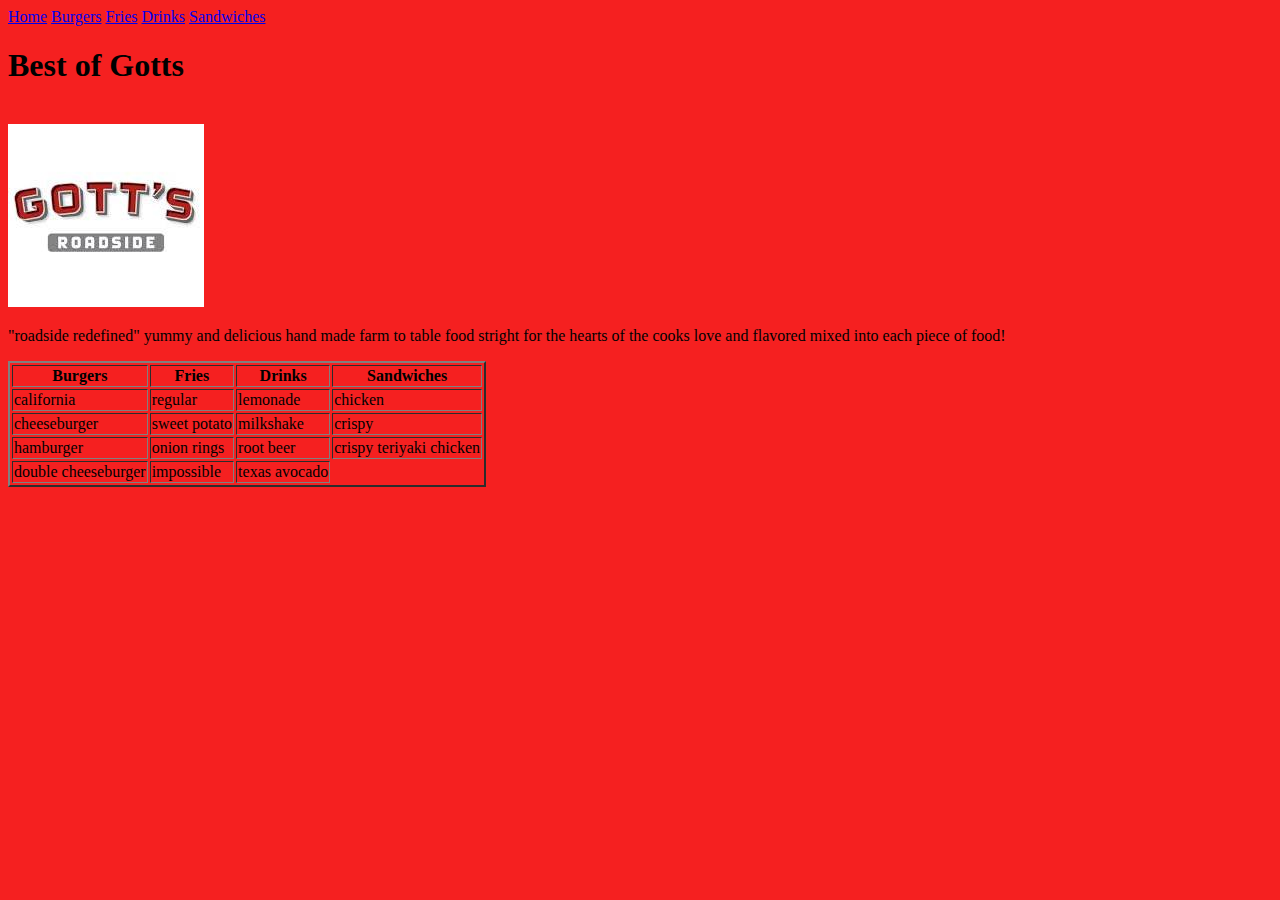
<file: index.html>
<!DOCTYPE html>
<html>
<head>

	<title>Best of Gotts</title>

	<link href="style.css" type="text/css" rel="stylesheet" />
</head> 
<body>

<div class="topnav">
	<a href="index.html"class="active">Home</a>
	<a href="Burgers.html"> Burgers</a>
	<a href="Fries.html"> Fries</a>
	<a href="Drinks.html"> Drinks</a>
	<a href="Sandwiches.html">Sandwiches</a>
</div>






	<h1>Best of Gotts</h1><br><img src="gotts.jpeg" alt="gotts">
	<p>"roadside redefined" yummy and delicious hand made farm to table food stright for the hearts of the cooks love and flavored mixed into each piece of food! </p>

	<table border=2px>
		<tr>
			<th> Burgers</th>
			<th> Fries</th>
			<th> Drinks</th>
			<th>Sandwiches</th>

		</tr>
		<tr>
			<td>california</td> 
			<td>regular</td>
			<td>lemonade</td>
			<td>chicken</td>
		</tr>
				<tr>
			<td>cheeseburger</td> 
			<td>sweet potato</td>
			<td>milkshake</td>
			<td>crispy</td>
		</tr>
<tr> 
	<td>hamburger</td>
	<td>onion rings</td>
	<td>root beer</td>
	<td>crispy teriyaki chicken</td>
</tr>
<tr>
	<td>double cheeseburger</td>
	<td>impossible</td>
	<td>texas avocado</td>
</tr>

	</table>











														</body>
														</html>
</file>
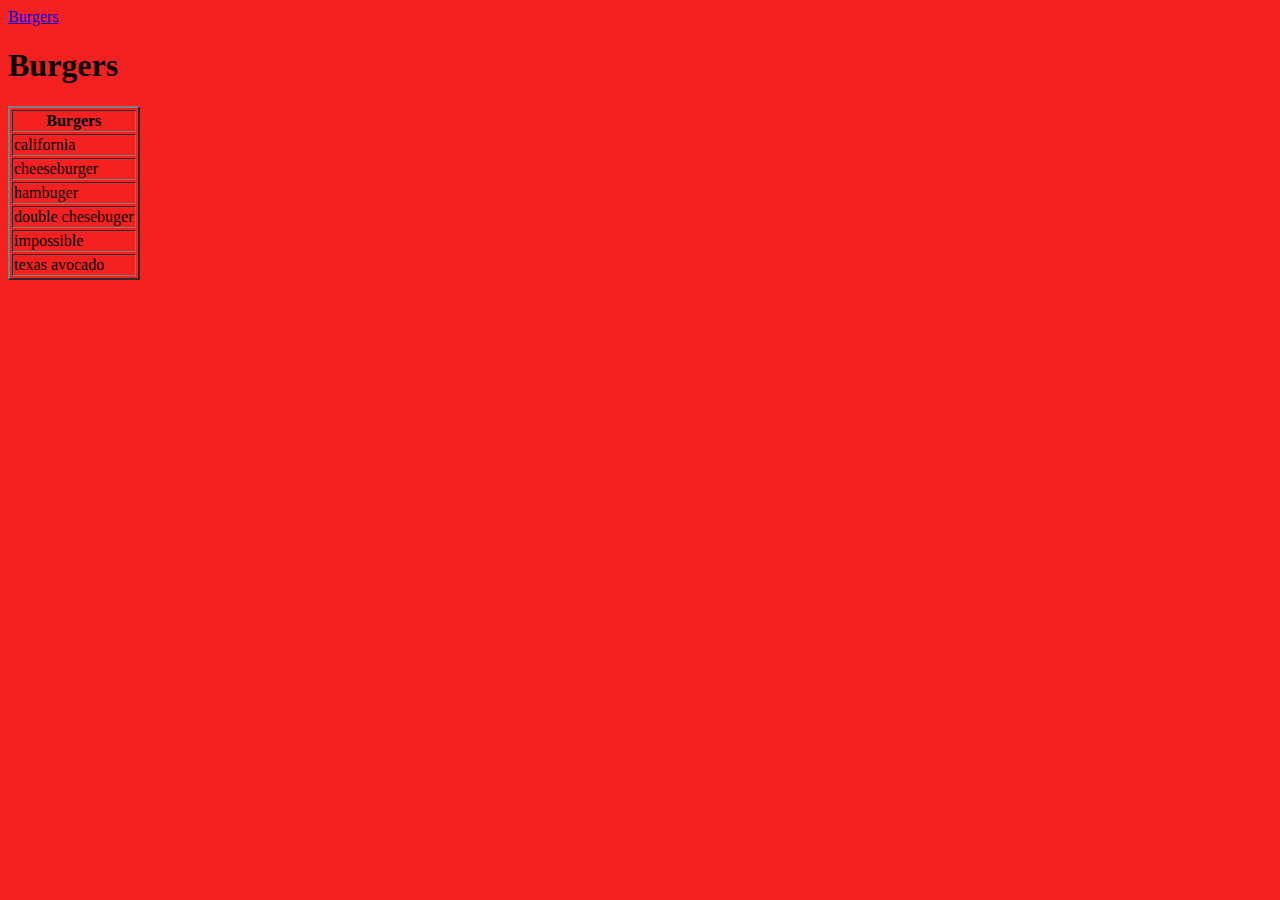
<file: burgers.html>
<!DOCTYPE html>
<html>
<head>

	<title>Burgers</title>

	<link href="style.css" type="text/css" rel="stylesheet" />
<td><a href="Burgers.html"> Burgers</a></td><html>

</head> 
<body>


















	<h1>Burgers</h1>

	<table border=2px>
		<tr>
			<th>Burgers</th>
		</tr>
		<tr>
			<td>california</td> 
		</tr>
		<tr>
			<td>cheeseburger</td> 
		</tr>
		<tr> 
			<td>hambuger</td>
		</tr>
		<tr>
			<td>double chesebuger</td>
		</tr>
		<tr>
			<td>impossible</td>
		</tr>
		<tr>
			<td>texas avocado</td>
		</tr>

	</table>

</body>
</html>
</file>
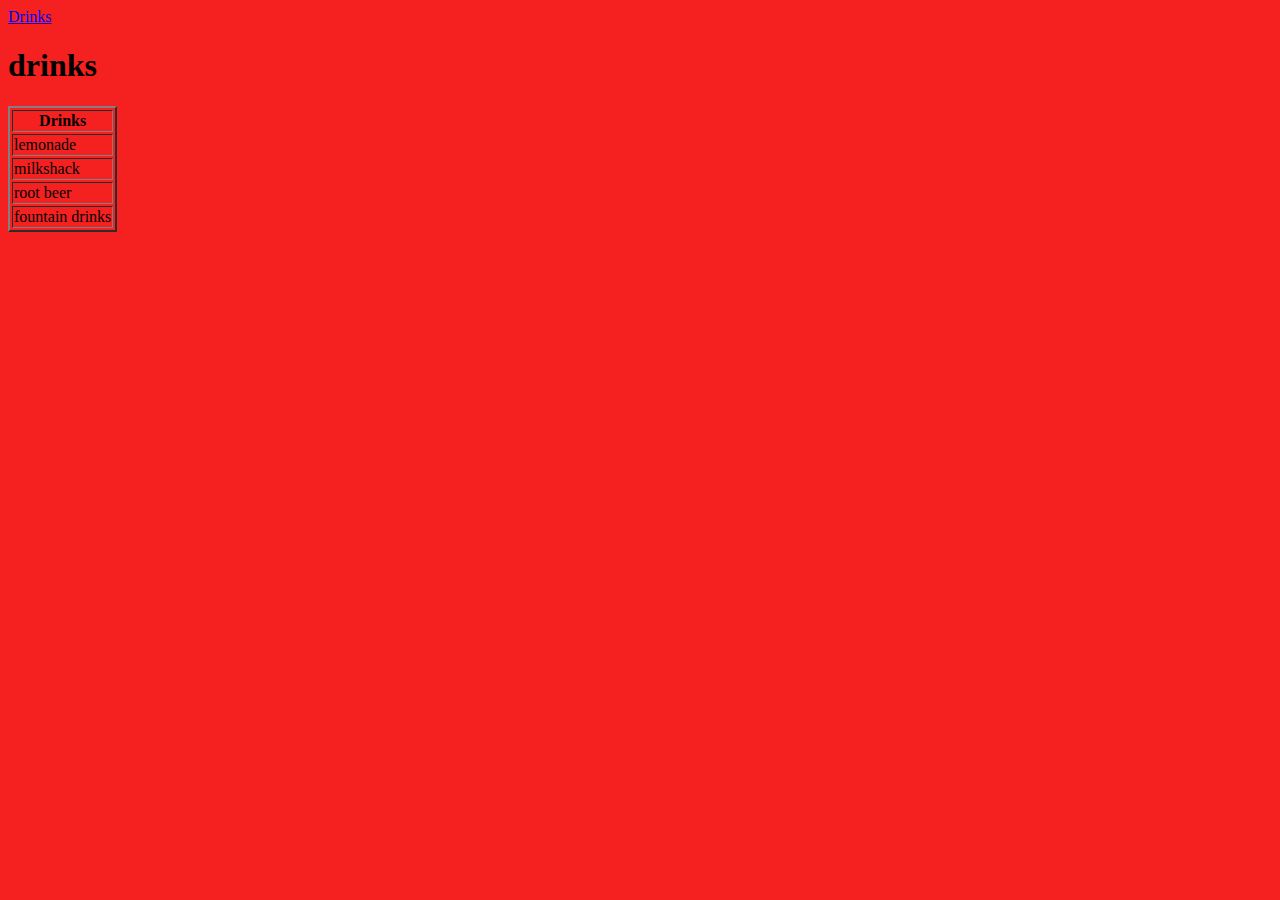
<file: drinks.html>
<!DOCTYPE html>
<html>
<head>

	<title>drinks</title>

	<link href="style.css" type="text/css" rel="stylesheet" />


<td><a href="Drinks.html"> Drinks</a></td><html>



</head> 
<body>

	<h1>drinks</h1>

	<table border=2px>
		<tr>
			<th>Drinks</th>
			</tr>
	<tr>
		<td>lemonade</td>
		</tr>
				<tr>
			<td>milkshack</td>
		</tr>
<tr> 
	<td>root beer</td>
</tr>
<tr>
	<td>fountain drinks</td>
</tr>
	</table>

</body>
</html>
</file>
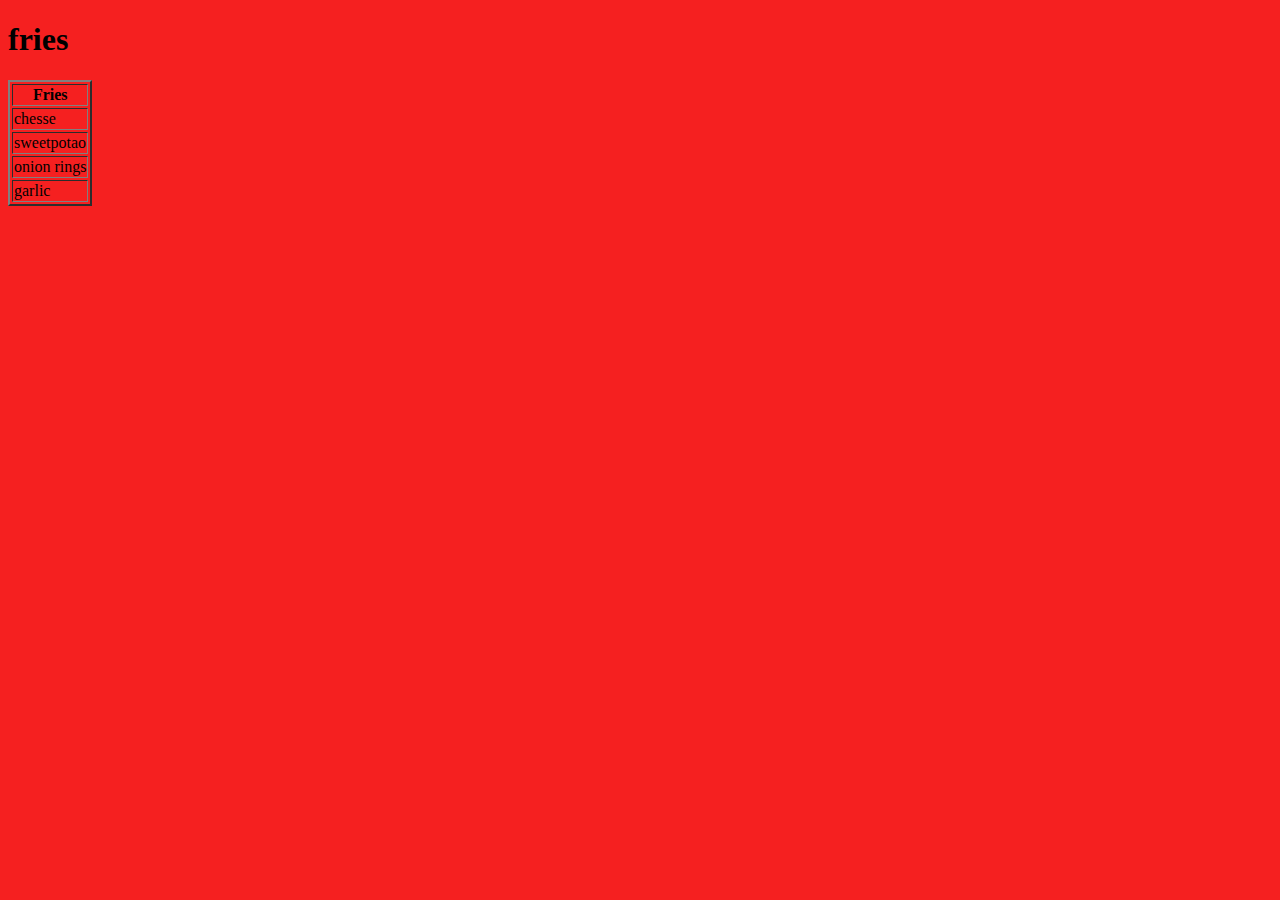
<file: fries.html>
<!DOCTYPE html>
<html>
<head>

	<title>fries</title>

	<link href="style.css" type="text/css" rel="stylesheet" />
</head> 
<body>

	<h1>fries</h1>

		<table border=2px>
		<tr>
			
			<th>Fries</th>
			
		</tr>
		<tr>
		
			<td>chesse</td>
			
		</tr>
				<tr>
			
			<td>sweetpotao</td>
			
		</tr>
<tr> 
	
	<td>onion rings</td>
	
</tr>
<tr>
	<td>garlic</td>
</tr>

	</table>


</body>
</html>
</file>
<file: style.css>
body{
background-color:#F52020; 
}
</file>
